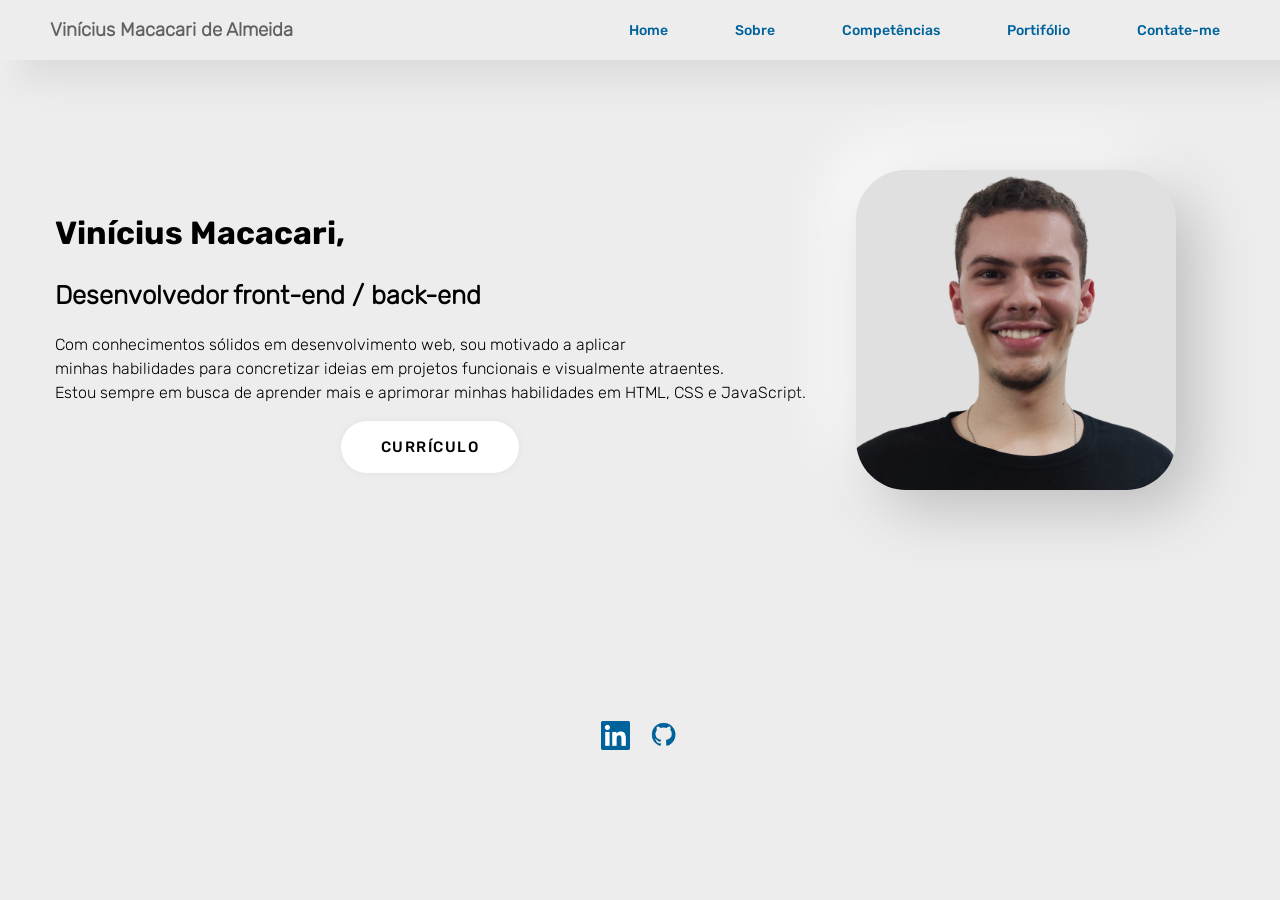
<file: ViniciusMacacari/index.html>
<!DOCTYPE html>
<html lang="pt-br">
<head>
    <meta charset="UTF-8">
    <meta http-equiv="X-UA-Compatible" content="IE=edge">
    <meta name="viewport" content="width=device-width, initial-scale=1.0">
    <title>Home</title>
</head>
<body>
  <script>
    window.location.href = "./pages/home/home.html";
  </script>
</body>
</html>
</file>
<file: ViniciusMacacari/pages/home/style.css>
/* Fontes */

@font-face {
    font-family: 'Rubik';
    src: url(../../files/fonts/Rubik-Light.ttf);
}

@font-face {
    font-family: 'Rubik Italic';
    src: url(../../files/fonts/Rubik-LightItalic.ttf);
}

@font-face {
    font-family: 'Rubik Bold';
    src: url(../../files/fonts/Rubik-Medium.ttf);
}

@font-face {
    font-family: 'Rubik Bold Italic';
    src: url(../../files/fonts/Rubik-MediumItalic.ttf);
}

@font-face {
    font-family: 'Rubik Extra Bold';
    src: url(../../files/fonts/Rubik-Bold.ttf);
}

@font-face {
    font-family: 'Rubik Extra Bold Italic';
    src: url(../../files/fonts/Rubik-BoldItalic.ttf);
}

/* Fontes */

/* Scroll */

::-webkit-scrollbar {
    width: 10px;
  }
  

  ::-webkit-scrollbar-track {   /* cor de fundo da barra do scroll */
    background-color: #f1f1f1;
  }
  
  ::-webkit-scrollbar-thumb {   /* cor da barra do scroll */
    background-color: #888;
    border-radius: 5px;
  }
  
  ::-webkit-scrollbar-thumb:hover {   /* cor de destaque da barra do scroll */
    background-color: #555;
  }
  

/* Scroll */

/* Cabeçalho */

body {
   background-color: #ededed;
   margin: 0;
}

header{
    display: flex;
    position: fixed;
    width: 100vw;
    height: 50px;
    justify-content: space-between;
    align-items: center;
    padding: 5px;
    background-color: #ededed;
    box-shadow:  18px 18px 36px #dadada, -18px -18px 36px #ffffff;
    z-index: 9999;
}

a {
    text-decoration: none;
}

h3{
    padding-left: 45px;
    font-family: 'Rubik';
    color: rgb(97, 97, 97);
    cursor: default;
}

ul{
    padding-right: 65px;
}

li, ul{
    list-style: none;
    display: inline-block;
    font-family: 'Rubik Bold';
    margin-left: 5vw;
    font-size: clamp(0.8em, 1.1vw, 1em);
    cursor: default;
}

.guias {
    position: relative;
    display: inline-block;
    text-decoration: none;
    color: #00629b;
    transition: font-size 0.1s ease-in-out, transform 0.1s ease-in-out;

}

.guias:hover {
    color: black;
    transform: scale(1.1)!important ;
}

.guias:active{
    transform: scale(1)!important ;
}

/* Cabeçalho */

.content{
    display: flex;
    flex-wrap: wrap;
    align-items: center;
    justify-content: center;
    padding: 15px;
    height: calc(100vh - 90px);
}

.meio{
    display: flex;
    flex-direction: row;
    flex-grow: 1;
    flex-wrap: wrap;
    align-items: center;
    justify-content: center;
    padding: 15px;
    line-height: 50%;
}

#imagem-inicio{
    width: 100%;
    height: 100%;
    object-fit: cover;
    object-position: bottom;
    transform: translateY(0px);
    transition: .5s;
}

#imagem-inicio:hover{
    transform: translateY(5px);
}

.card {
    display: flex;
    align-items: flex-end;
    width: 20em;
    height: auto;
    border-radius: 50px;
    overflow: hidden;
    background: #e0e0e0;
    box-shadow: 20px 20px 60px #bebebe,
                  -20px -20px 60px #ffffff;
    margin: 50px;
   }

.lateral{
    display: flex;
    flex-direction: column;
    padding: 5px;
    margin: 0;
    min-width: auto;
}

.img-lateral{
    display: flex;
    flex-wrap: wrap;
    align-items: center;
    justify-content: center;
    width: clamp(1.8em, 1.8em, 0.9em);
    transition: 0.2;
    margin: 10px;
}

#saudacao-titulo{
    font-family: 'Rubik Extra Bold';
    line-height: 1.5;
}

#saudacao-subtitulo, #sobre-curto{
    font-family: 'Rubik';
}

#saudacao-subtitulo{
    font-size: 2vw;
}

#sobre-curto{
    line-height: 1.5;
    white-space: pre-line;
}


@media screen and (max-width: 850px) {
    #sobre-curto {
      white-space: normal;
      word-wrap: break-word;
      overflow-wrap: break-word;
    }

    .content{
        padding: 30px
    }

    div#scroll{
        display: none;
      }  
  }

@media screen and (max-width: 1300px) {
    .lateral{
        flex-direction: row;
    }

    .content{
        padding: 30px
    }
    
    div#scroll{
        display: none;
    }  
}

.div-butt{
    display: flex;
    align-items: center;
    justify-content: center;
    width: 100%;
}

button {
    display: flex;
    align-items: center;
    justify-content: center;
    font-family: 'Rubik Bold';
    padding: 17px 40px;
    border-radius: 50px;
    border: 0;
    cursor: pointer;
    background-color: white;
    box-shadow: rgb(0 0 0 / 5%) 0 0 8px;
    text-transform: uppercase;
    font-size: 15px;
    letter-spacing: 1.5px;
    transition: all .5s ease;
    z-index: 1;
   }
   
   button:hover{
    letter-spacing: 3px;
    padding-right: 60px;
    background-color: #00629b;
    color: hsl(0, 0%, 100%);
    box-shadow: #005281 0px 7px 29px 0px;
   }

   button:hover img{
    display: flex;
    animation: slide-in .5s ease-in-out forwards;
   }

   @keyframes slide-in {
        0%{
            transform: translateX(150%);
            opacity: 0;
        }
        
        100%{
            transform: translateX(222%);
            opacity: 1;
        }
    }
   
   button:active {
    letter-spacing: 3px;
    background-color: #00629b;
    color: hsl(0, 0%, 100%);
    box-shadow: #005281 0px 0px 0px 0px;
    transform: translateY(5px);
   }

.img-but{
    position: absolute;
    width: 17px;
    padding-left: 10px;
    display: none;
    transition: all .5s ease;
    margin-bottom: 3px;
}

#scroll{
    width: 100%;
    display: flex;
    flex-direction: row;
    justify-content: center;
    align-items: center;
}

#scroll-mouse{
    width: 30px;
    height: 30px;
}

#scroll-text{
    color: #00629b;
    font-family: 'Rubik Bold';
    cursor: default;
}
</file>
